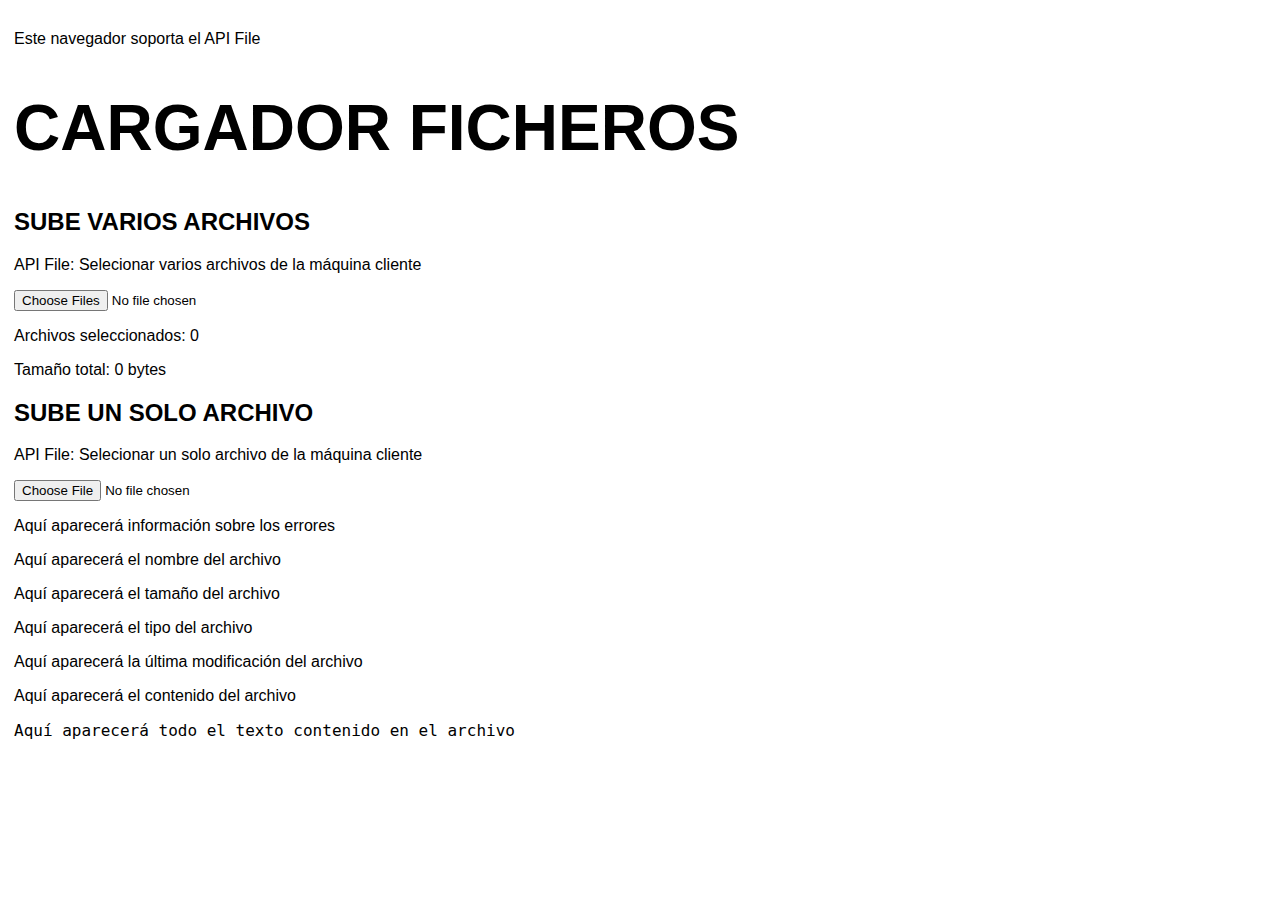
<file: index.html>
<!DOCTYPE HTML>
<html lang="es">
    <head>
        <meta charset="UTF-8">
        <title>Cargando ficheros en local</title>
        <link rel="stylesheet" type="text/css" href="Ejercicio12.css" />
        <script src="http://ajax.googleapis.com/ajax/libs/jquery/3.5.1/jquery.min.js"></script>
        <script src="Ejercicio12.js"></script>
    </head>
    <body onload="lectorArchivos.calcularTamañoArchivos();">
        <h1>Cargador ficheros</h1>
        <section>
            <h2>Sube varios archivos</h2>
                <p>API File: Selecionar varios archivos de la máquina cliente</p>
                <p><input id="variosArchivos" type="file" value = "" text = "cargar" name="Archivos" onchange="lectorArchivos.calcularTamañoArchivos();" multiple=""></p>
                <p>Archivos seleccionados: <span id="numero">0</span></p>
                <p>Tamaño total: <span id="tamaño">0 bytes</span></p>
                <span id="nombres"></span>
        </section>
        <section>
            <h2>Sube un solo archivo</h2>
            <p>API File: Selecionar un solo archivo de la máquina cliente</p>
            <input type="file" value = "" text= "subir" id="subirArchivos" onchange="lectorArchivos.leerArchivoTexto(this.files);">
            <p id="errorLectura">Aquí aparecerá información sobre los errores</p> 
            <p id="nombreArchivo">Aquí aparecerá el nombre del archivo</p>
            <p id="tamañoArchivo">Aquí aparecerá el tamaño del archivo</p>
            <p id="tipoArchivo">Aquí aparecerá el tipo del archivo</p>
            <p id="ultimaModificacion">Aquí aparecerá la última modificación del archivo</p>
            <p id="contenidoArchivo">Aquí aparecerá el contenido del archivo</p>  
            <pre id="areaTexto">Aquí aparecerá todo el texto contenido en el archivo</pre>
        </section>  
    </body>
</html>
</file>
<file: Ejercicio12.css>
/*001*/
body {
    font-family: "Optima", sans-serif;
    padding:6px;
    font-size:16px;
    background-color:rgb(255, 255, 255);
    color:rgb(0, 0, 0);
}
/*001*/
h1 {
    color:rgb(0, 0, 0);
    text-transform: uppercase;
    text-align: left; 
    font-size: 400%;
    background-repeat: no-repeat;
}

button {
	border-radius: 1em;
	width: 10em;
	height: 5em;
	margin: 3em 3em;
	background-color: rgb(0, 0, 0);
	font-size: 1em;
	color: rgb(255, 255, 255);
}
/*001*/
h2 {
    color:#000000;
    font-size: 150%;
    text-transform: uppercase;
}
/*001*/
h3 {
    color:#000000;
    text-transform: uppercase;
}
/*001*/
footer {
    text-align: center;
}
/*010*/
.box {
    float: left;
    width: 16.66%;
    padding: 20px;
    text-align: center;
    box-sizing: border-box;
    background-color:#000000 ;
}  
/*010*/
  .boxInfo {
    content: "";
    clear: both;
    width: 100%;
    display: table;
} 
/*001*/
img {
    border: 10px solid #000000;
}
/*010*/
.centerimage {
    text-align: center;
}
/*001*/
ul {
    padding: 10px;
    list-style-type: circle;
    width: 30%;
}
/*001*/
li {
    padding: 6px;
}
/*002*/
ul li {
    margin-left: 20px;
}
/*001*/
th, td {
    padding: 6px;
    font-size:150%;
    text-align: center;
}
/*001*/
th {
    background-color: #f58f91;
}
</file>
